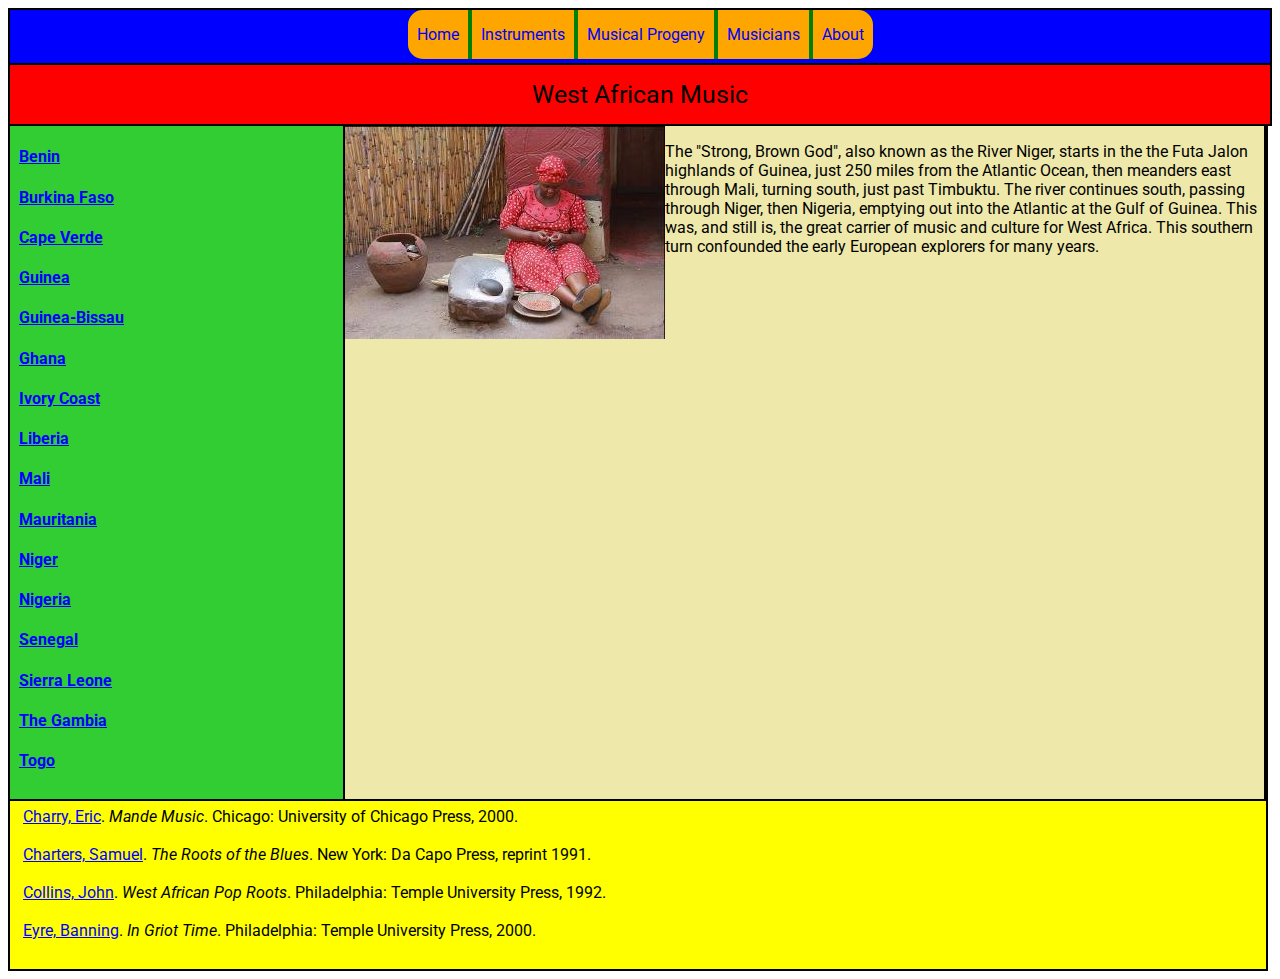
<file: index.html>
<!DOCTYPE html>
<html>
<head>
    <link href="music.css" rel="stylesheet" type="text/css">
    <link href="https://fonts.googleapis.com/css?family=Roboto" rel="stylesheet">
  <meta charset="utf-8">
  
  <meta name="viewport" content="width=device-width">
  
  <!--this is for you, Ian, keep on truckin'-->
  
  <title>West African Music</title>
  
</head>
<body>
    <div class="container">
    
    
    <div class="nav">
        <ul>
        <a href="index.html"> <li>Home</li></a>
        <a href="instruments.html"><li>Instruments</li></a>
        <a href="progeny.html"><li>Musical Progeny</li></a>
        <a href="musicians.html"><li>Musicians</li></a>
        <a href="about.html"><li>About</li></a>
        </ul>
    </div>
    
    <div class="header">West African Music
    </div>
        
        <div class="side">
            <h4><a href="http://www.bbc.com/news/world-africa-13037572"target="_blank">Benin</a></h4>
            <h4><a href="http://www.bbc.com/news/world-africa-13072774"target="_blank">Burkina Faso</a></h4>
            <h4><a href="http://www.bbc.com/news/world-africa-13148486"target="_blank">Cape Verde</a></h4>
            <h4><a href="http://www.bbc.com/news/world-africa-13442051"target="_blank">Guinea</a></h4>
            <h4><a href="http://www.bbc.com/news/world-africa-13443186"target="_blank">Guinea-Bissau</a></h4>
            <h4><a href="http://www.bbc.com/news/world-africa-13433790"target="_blank">Ghana</a></h4>
            <h4><a href="http://www.bbc.com/news/world-africa-13287216"target="_blank">Ivory Coast</a></h4>
            <h4><a href="http://www.bbc.com/news/world-africa-13729504"target="_blank">Liberia</a></h4>
            <h4><a href="http://www.bbc.com/news/world-africa-13881370"target="_blank">Mali</a></h4>
            <h4><a href="http://www.bbc.com/news/world-africa-13881985"target="_blank">Mauritania</a></h4>
            <h4><a href="http://www.bbc.com/news/world-africa-13943662"target="_blank">Niger</a></h4>
            <h4><a href="http://www.bbc.com/news/world-africa-13949550"target="_blank">Nigeria</a></h4>
            <h4><a href="http://www.bbc.com/news/world-africa-14093674"target="_blank">Senegal</a></h4>
            <h4><a href="http://www.bbc.com/news/world-africa-14094194"target="_blank">Sierra Leone</a></h4>
            <h4><a href="http://www.bbc.com/news/world-africa-13376517"target="_blank">The Gambia</a></h4>
            <h4><a href="http://www.bbc.com/news/world-africa-14106781"target="_blank">Togo</a></h4>
        </div>
        
        
        <div class="main">
            <img src="image0.jpg" class="image">
            
                <p>The "Strong, Brown God", also known as the River Niger, starts in the the Futa Jalon highlands of Guinea, just 250 miles from the Atlantic Ocean, then meanders east through Mali, turning south, just past Timbuktu.  
                The river continues south, passing through Niger, then Nigeria, emptying out into the Atlantic at the Gulf of Guinea. This was, and still is, the great carrier of music and culture for West Africa. This southern turn confounded the early European explorers for many years.</p>
        </div>
        
        <div class="footer">
            <ul>
                
                <li><a href ="http://echarry.web.wesleyan.edu/Mandemusic.html" target="_blank">Charry, Eric</a>.  <i> Mande Music</i>. Chicago: University of Chicago Press, 2000.
                </li><br>
             
                <li><a href ="http://www.nytimes.com/2015/03/19/arts/music/samuel-charters-foundational-scholar-of-the-blues-dies-at-85.html" target="_blank">Charters, Samuel</a>.  <i>The Roots of the Blues</i>. New York: Da Capo Press, reprint 1991.
                </li><br>
                
                <li><a href ="http://bapmafafricanmusicinfo.page.tl/JCollins-CV-s-BIOG-%26-Events-Calender.htm" target="_blank">Collins, John</a>.  <i> West African Pop Roots</i>. Philadelphia: Temple University Press, 1992.
                </li><br>
            
                <li><a href ="http://www.banningeyre.com/biography/" target="_blank">Eyre, Banning</a>.  <i> In Griot Time</i>. Philadelphia: Temple University Press, 2000.</h5>
                </li><br>
            </ul>
        </div>
    
    </div>

</body>
</html>
</file>
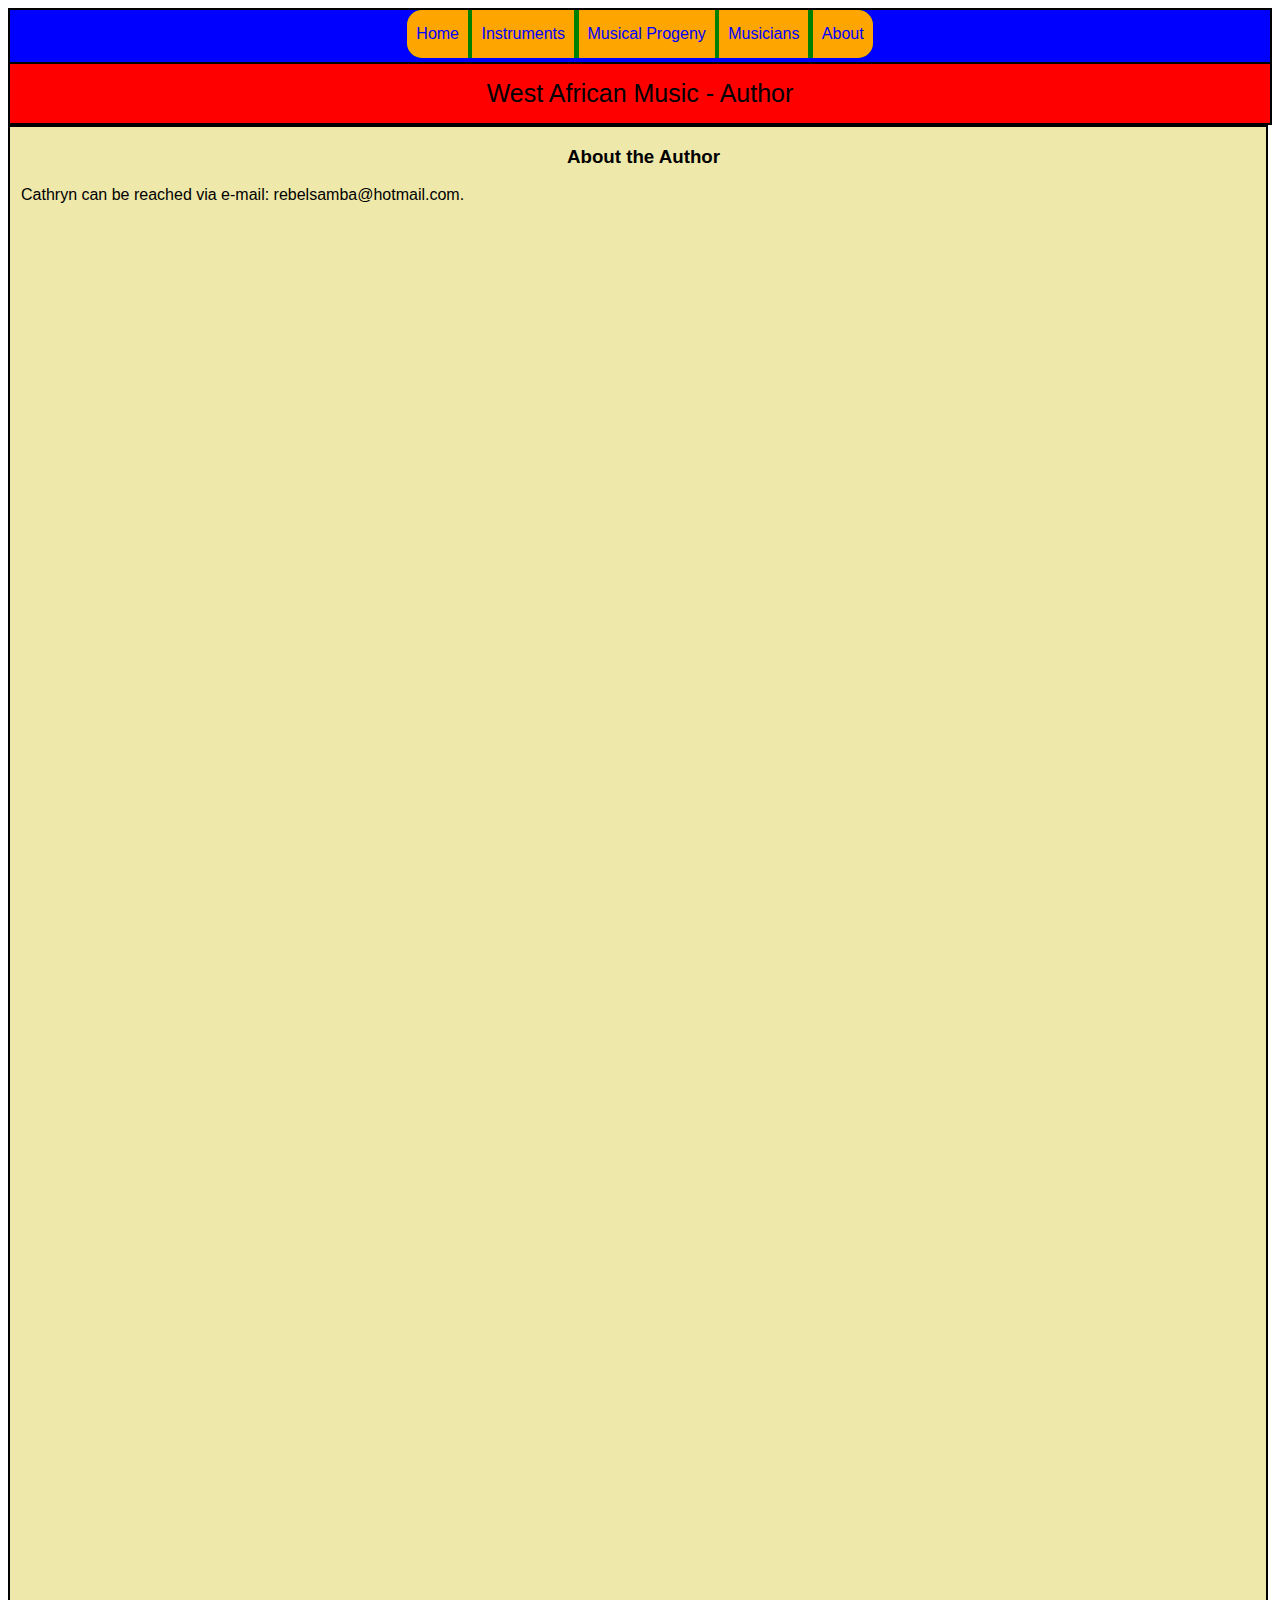
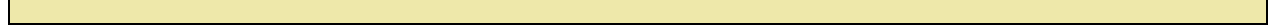
<file: about.html>
<!DOCTYPE html>
<html>
<head>
    <link href="music.css" rel="stylesheet" type="text/css">
  <meta charset="utf-8">
  <meta name="viewport" content="width=device-width">
  <title>West African Music</title>
</head>

<body>
    <div class="container">
    
    
    <div class="nav">
        <ul>
        <a href="index.html"> <li>Home</li></a>
        <a href="instruments.html"><li>Instruments</li></a>
        <a href="progeny.html"><li>Musical Progeny</li></a>
        <a href="musicians.html"><li>Musicians</li></a>
        <a href="about.html"><li>About</li></a>
        </ul>
    </div>
    
    <div class="header">West African Music - Author
    </div>


    <div class="content">
        <h3>About the Author</h3>
            <p>Cathryn can be reached via e-mail: rebelsamba@hotmail.com.
            </p>
        
    </div>
    
    </div>
    
</body>

</html>
</file>
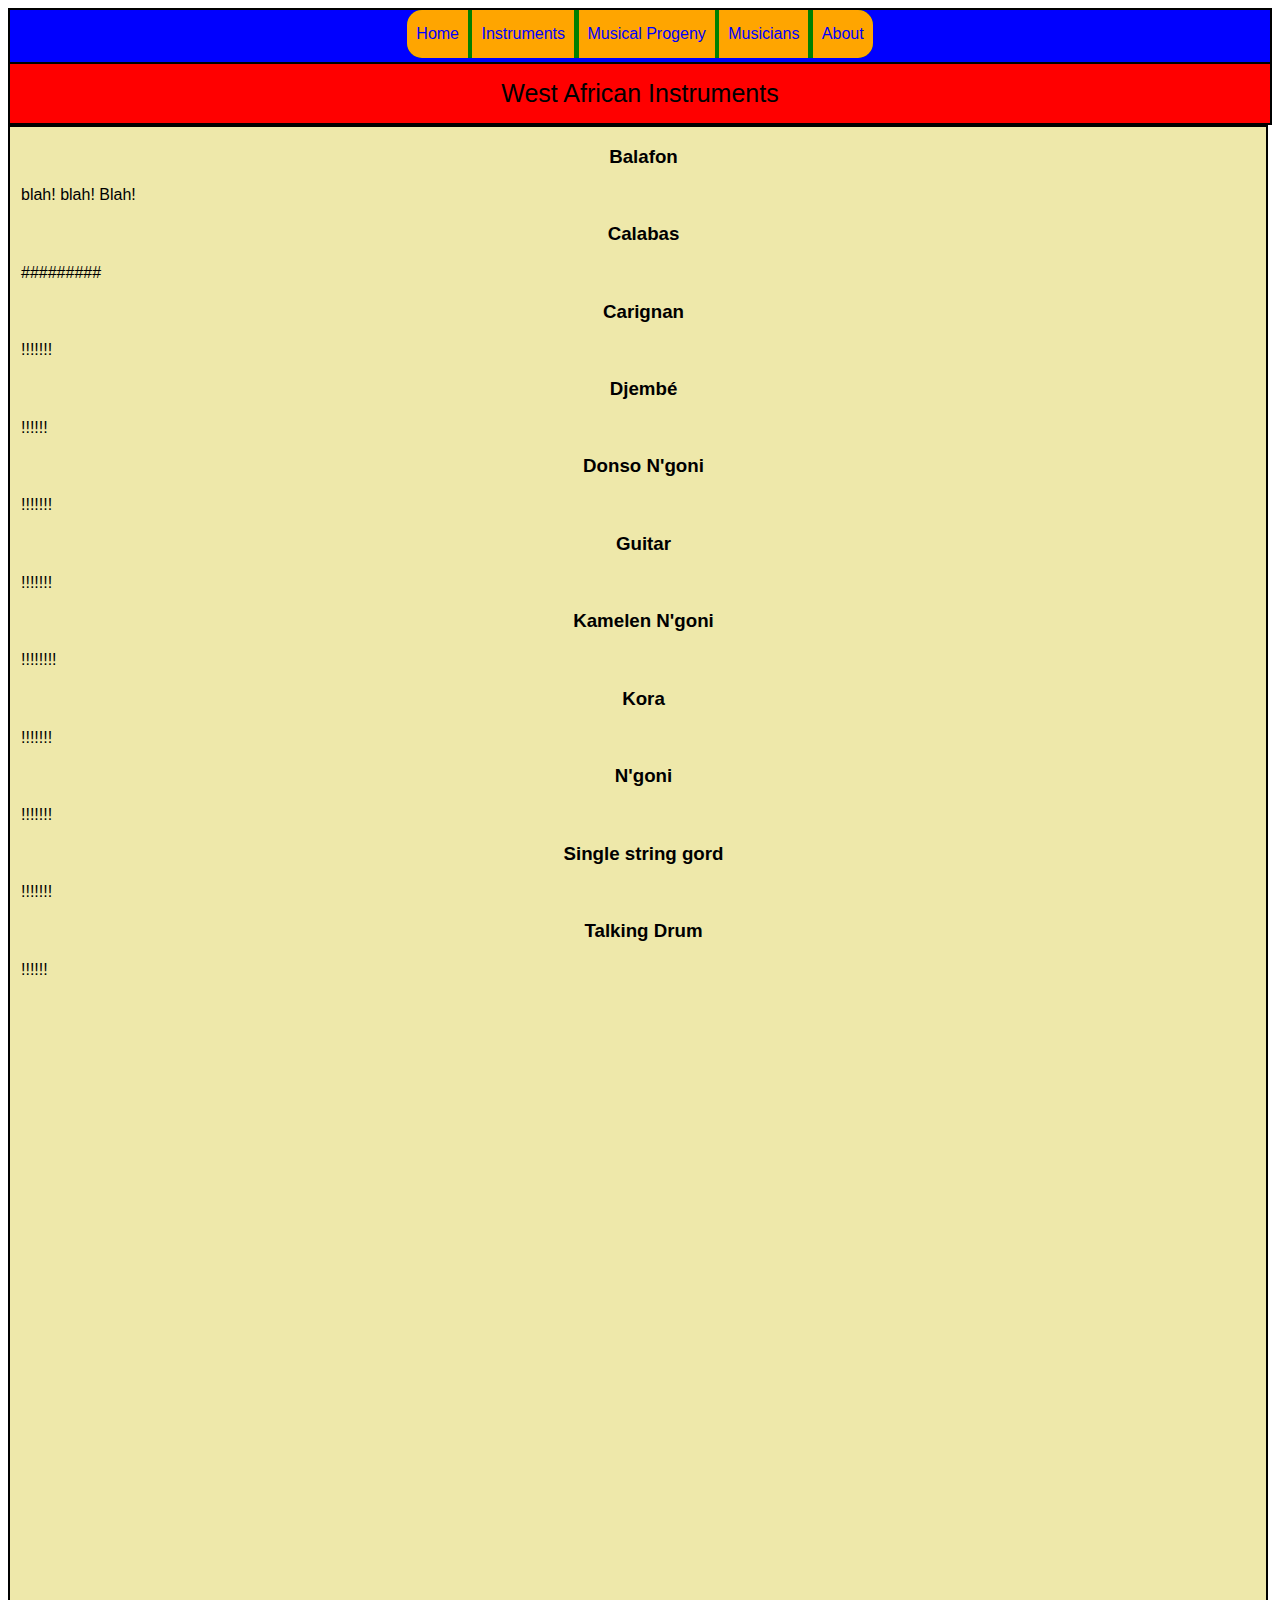
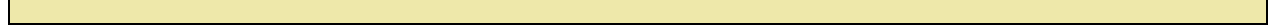
<file: instruments.html>
<!DOCTYPE html>
<html>
<head>
    <link href="music.css" rel="stylesheet" type="text/css">
  <meta charset="utf-8">
  <meta name="viewport" content="width=device-width">
  <title>West African Music</title>
</head>
<body>
    <div class="container">
    
    
    <div class="nav">
        <ul>
        <a href="index.html"> <li>Home</li></a>
        <a href="instruments.html"><li>Instruments</li></a>
        <a href="progeny.html"><li>Musical Progeny</li></a>
        <a href="musicians.html"><li>Musicians</li></a>
        <a href="about.html"><li>About</li></a>
        </ul>
    </div>
    
    <div class="header">West African Instruments
    </div>


    <div class="content">
        <h3>Balafon
        </h3>
            <p>blah! blah! Blah!</p>
        <h3>Calabas</h3>
            <p>#########</p>
        <h3>Carignan</h3>
            <p>!!!!!!!</p>
        <h3>Djemb&eacute;</h3>
            <p>!!!!!!     </p>
        <h3>Donso N'goni</h3>
            <p>!!!!!!!</p>
        <h3>Guitar</h3>
            <p>!!!!!!!</p>
        <h3>Kamelen N'goni</h3>
            <p>!!!!!!!!</p>
        <h3>Kora</h3>
            <p>!!!!!!!</p>
        <h3>N'goni</h3>
            <p>!!!!!!!</p>
        <h3>Single string gord</h3>
            <p>!!!!!!!</p>
        <h3>Talking Drum</h3>
            <p>!!!!!!</p>
    </div>
    
    </div>
</body>
</html>
</file>
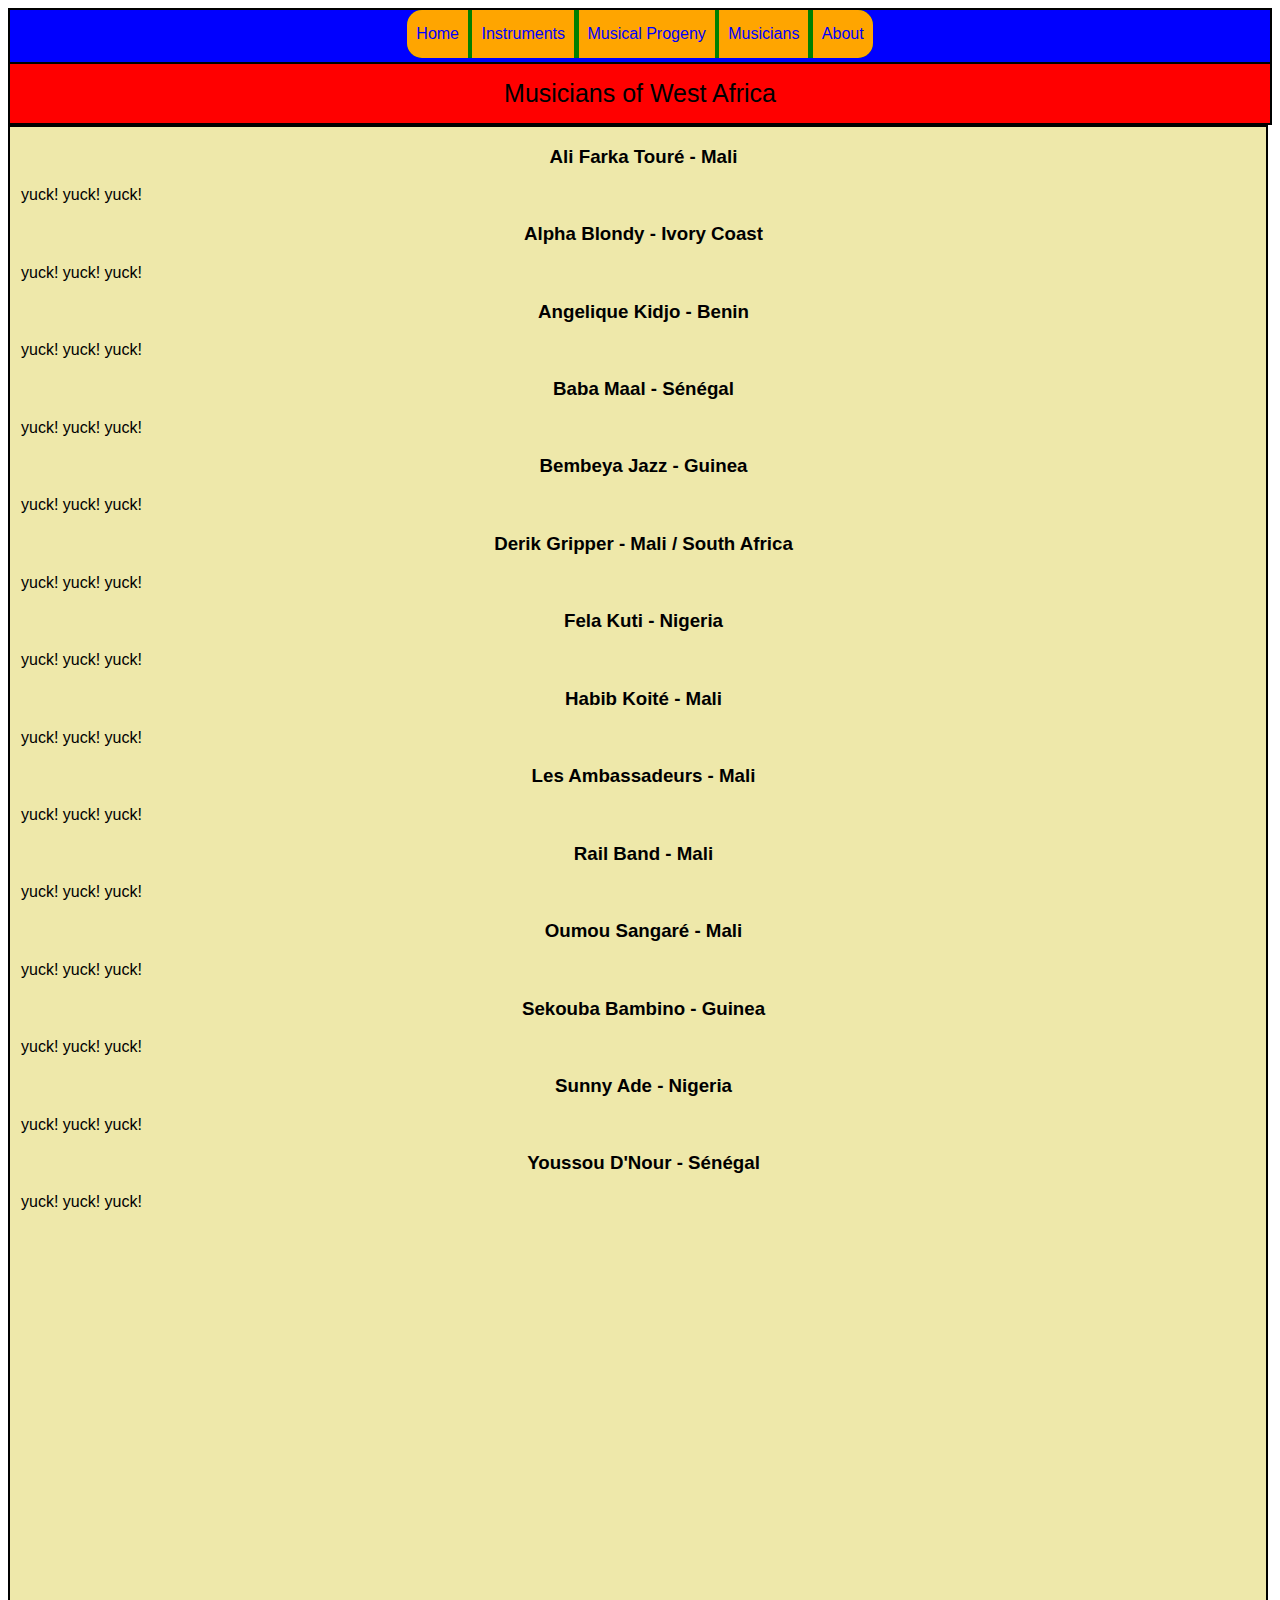
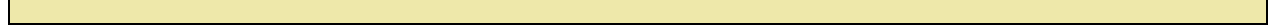
<file: musicians.html>
<!DOCTYPE html>
<html>
<head>
    <link href="music.css" rel="stylesheet" type="text/css">
  <meta charset="utf-8">
  <meta name="viewport" content="width=device-width">
  <title>West African Music</title>
</head>
<body>
    <div class="container">
    
    
    <div class="nav">
        <ul>
        <a href="index.html"> <li>Home</li></a>
        <a href="instruments.html"><li>Instruments</li></a>
        <a href="progeny.html"><li>Musical Progeny</li></a>
        <a href="musicians.html"><li>Musicians</li></a>
        <a href="about.html"><li>About</li></a>
        </ul>
    </div>
    
    <div class="header">Musicians of West Africa
    </div>



    <div class="content">
        <h3>Ali Farka Tour&eacute - Mali</h3>
            <p>yuck! yuck! yuck!</p>
        <h3>Alpha Blondy - Ivory Coast</h3>
            <p>yuck! yuck! yuck!</p>
        <h3>Angelique Kidjo - Benin</h3>
            <p>yuck! yuck! yuck!</p>
        <h3>Baba Maal - S&eacuten&eacutegal</h3>
            <p>yuck! yuck! yuck!</p>
        <h3>Bembeya Jazz - Guinea</h3>
            <p>yuck! yuck! yuck!</p>
        <h3>Derik Gripper - Mali / South Africa</h3>
            <p>yuck! yuck! yuck!</p>
        <h3>Fela Kuti - Nigeria</h3>
            <p>yuck! yuck! yuck!</p>
        <h3>Habib Koit&eacute - Mali</h3>
            <p>yuck! yuck! yuck!</p>
        <h3>Les Ambassadeurs - Mali</h3>
            <p>yuck! yuck! yuck!</p>
        <h3>Rail Band - Mali</h3>
            <p>yuck! yuck! yuck!</p>
        <h3>Oumou Sangar&eacute - Mali</h3>
            <p>yuck! yuck! yuck!</p>
        <h3>Sekouba Bambino - Guinea</h3>
            <p>yuck! yuck! yuck!</p>
        <h3>Sunny Ade - Nigeria</h3>
            <p>yuck! yuck! yuck!</p>
        <h3>Youssou D'Nour - S&eacuten&eacutegal</h3>
            <p>yuck! yuck! yuck!</p>
        <h3></h3>
            <p></p>
    </div>

</body>
</html>
</file>
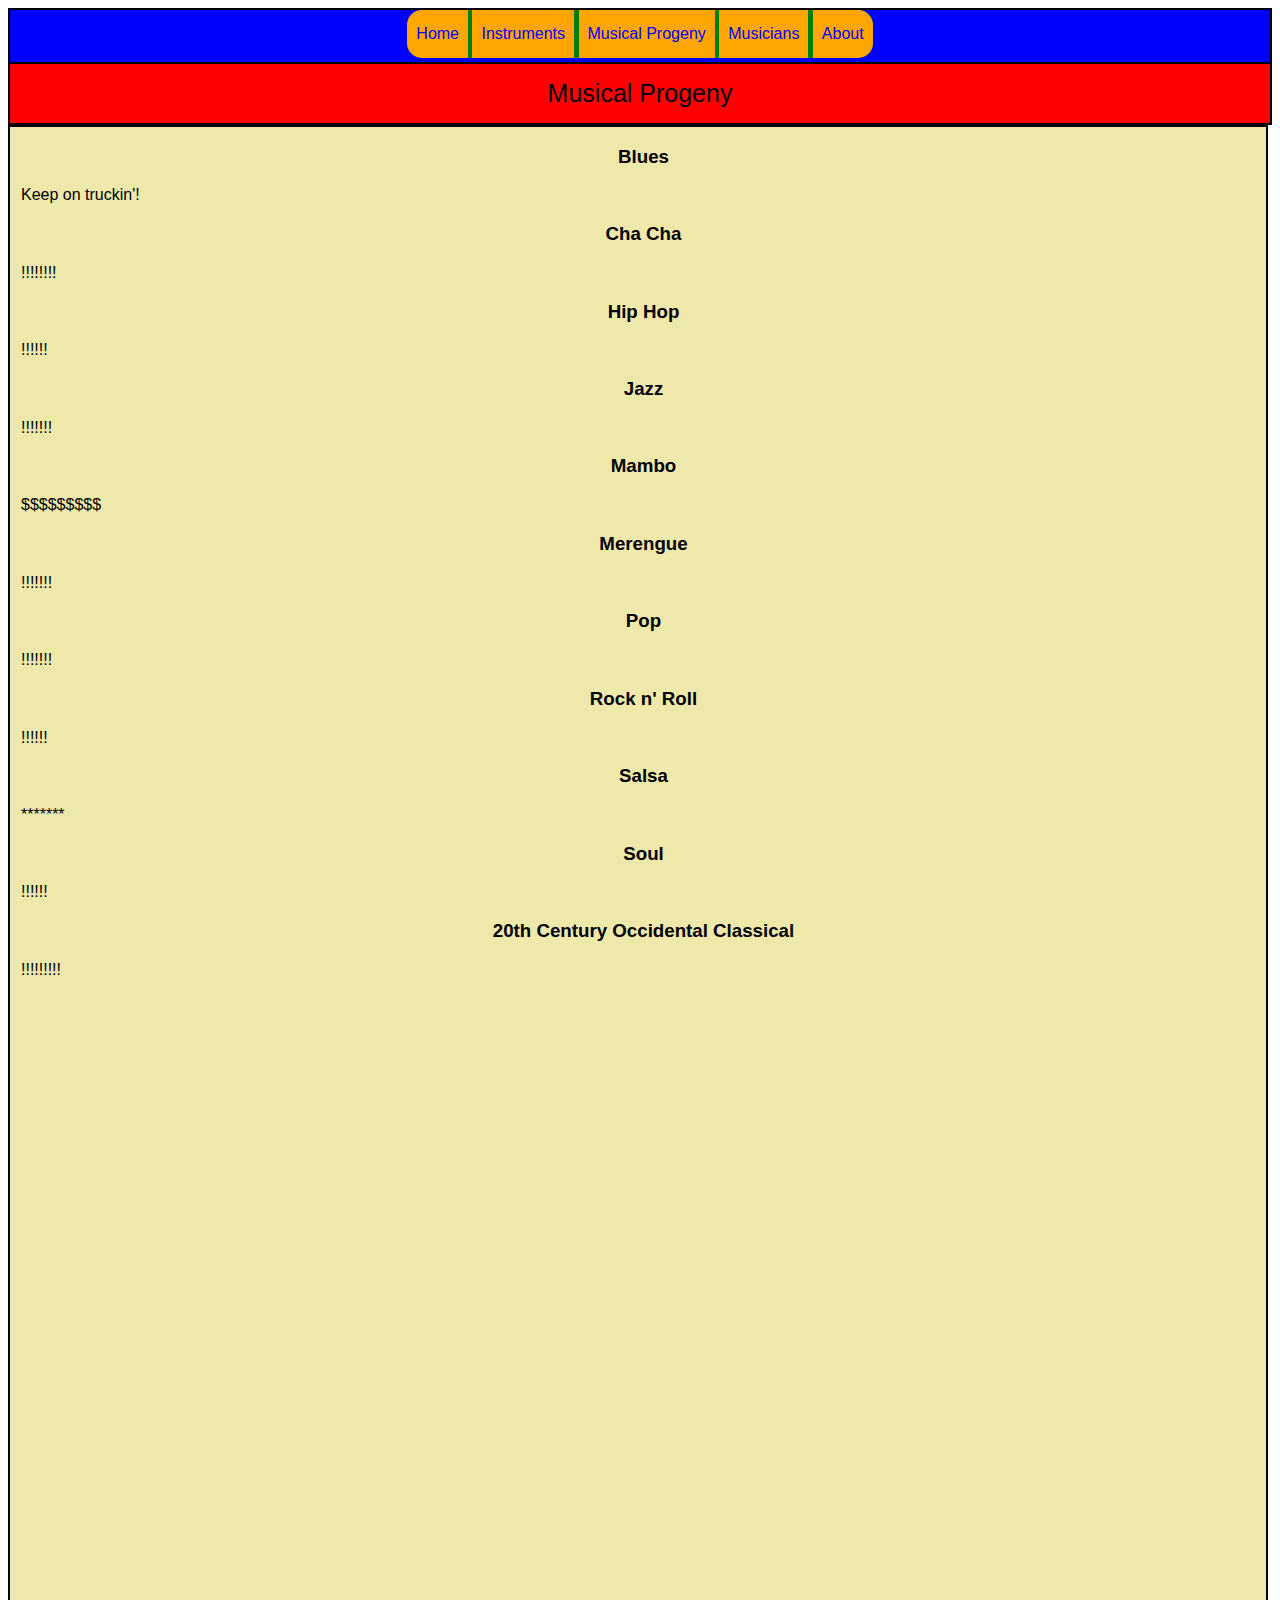
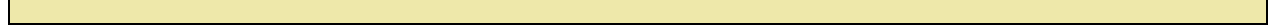
<file: progeny.html>
<!DOCTYPE html>
<html>
<head>
    <link href="music.css" rel="stylesheet" type="text/css">
  <meta charset="utf-8">
  <meta name="viewport" content="width=device-width">
  <title>West African Music</title>
</head>
<body>
    <div class="container">
    
    
    <div class="nav">
        <ul>
        <a href="index.html"> <li>Home</li></a>
        <a href="instruments.html"><li>Instruments</li></a>
        <a href="progeny.html"><li>Musical Progeny</li></a>
        <a href="musicians.html"><li>Musicians</li></a>
        <a href="about.html"><li>About</li></a>
        </ul>
    </div>
    
    <div class="header">Musical Progeny
    </div>
    
     <div class="content">
         <h3>Blues</h3>
            <p>Keep on truckin'!</p>
        <h3>Cha Cha</h3>
            <p>!!!!!!!!</p>
        <h3>Hip Hop</h3>
            <p>!!!!!!</p>
        <h3>Jazz</h3>
            <p>!!!!!!!</p>
        <h3>Mambo</h3>
            <p>$$$$$$$$$</p>
        <h3>Merengue</h3>
            <p>!!!!!!!</p>
        <h3>Pop</h3>
            <p>!!!!!!!</p>
        <h3>Rock n' Roll</h3>
            <p>!!!!!!</p>
        <h3>Salsa</h3>
            <p>*******</p>
        <h3>Soul</h3>
            <p>!!!!!!</p>
        <h3>20th Century Occidental Classical</h3>
            <p>!!!!!!!!!</p>
        
    </div>
    
    </div>

</body>

</html>
</file>
<file: music.css>
.nav{
    background-color: blue;
    text-align: center;
    border-width: 2px 2px 0 2px;
    border-style: solid;
    border-color: black;
    font-family: 'Roboto', sans-serif;
}
    
.nav ul {    
    display: inline-block;
    border-radius: 15px;
    list-style-type: none;
    background-color: green;
    margin: 0;
    padding: 0;
    overflow: hidden;
}

.nav li{
    display: inline-block;
    color: blue;
    text-align: center;
    margin: 0px;
    padding: 15px 9px;
    text-decoration: none;
    background-color: orange;
    font-family: 'Roboto', sans-serif;
}

a:link {
    color: blue;
}

li:visited {
    color: red;
}

li:hover {
    color: green;
}

li:active {
    background-color: black;
}

.header {
    background-color: red;
    border-width: 2px;
    border-style: solid;
    border-color: black;
    text-align: center;
    font-family: Arial;
    font-size: 25px;
    margin: 0px 0px;
    padding: 15px 7px;
    width:100%;
    box-sizing: border-box;
    font-family: 'Roboto', sans-serif;
}

.side {
    box-sizing: border-box;
    padding-left: 9px;
    padding-bottom: 6px;
    background-color: limegreen;
    border-width: 0 2px 2px 2px;
    border-style: solid;
    border-color: black;
    width: calc(27% - 4px);
    height:675px;
    float: left;
    font-family: 'Roboto', sans-serif;
}

.main {
        box-sizing: border-box;
        background-color: #EEE8AA;
        border-width: 0 2px 2px 0;
        border-style: solid;
        border-color: black;
        margin: 0;
        float: left;
        width: calc(73% - 2px);
        height:675px;
        font-family: 'Roboto', sans-serif;
}
.image {
    float: left;

}            



.content {
        box-sizing: border-box;
        background-color: #EEE8AA;
        border-width: 2px 2px 2px 2px;
        border-style: solid;
        border-color: black;
        padding-left: 11px;
        margin: 0;
        width: calc(100% - 4px);
        height: 1500px;
        float: left;
        font-family: 'Roboto', sans-serif;
}

.content h3 {
    text-align: center;
    font-family: 'Roboto', sans-serif;
}

.footer {
       box-sizing: border-box;
       padding-left: 9px;
       padding-top: 6px;
       background-color: yellow;
       border-width: 0 2px 2px 2px;
       border-style: solid;
       border-color: black;
       margin: 0;
       width: calc(100% - 4px);
       height: 125px:
       float:left;
       font-family: 'Roboto', sans-serif;
 
 }

.footer ul {
    
    display: inline-block;
    list-style: none;
    margin: 0px;
    padding: 6px 4px 6px 4px; 
    overflow: hidden;
    
}

footer li {
    display: inline-block;
    color: beige;
    padding: 5px 6px;
    text-align: left;
    border-style: solid;
    border-color: black;
    border-width: 0 2px 2px 2px;
    text-decoration: none;
    ffont-family: 'Roboto', sans-serif;
}
</file>
